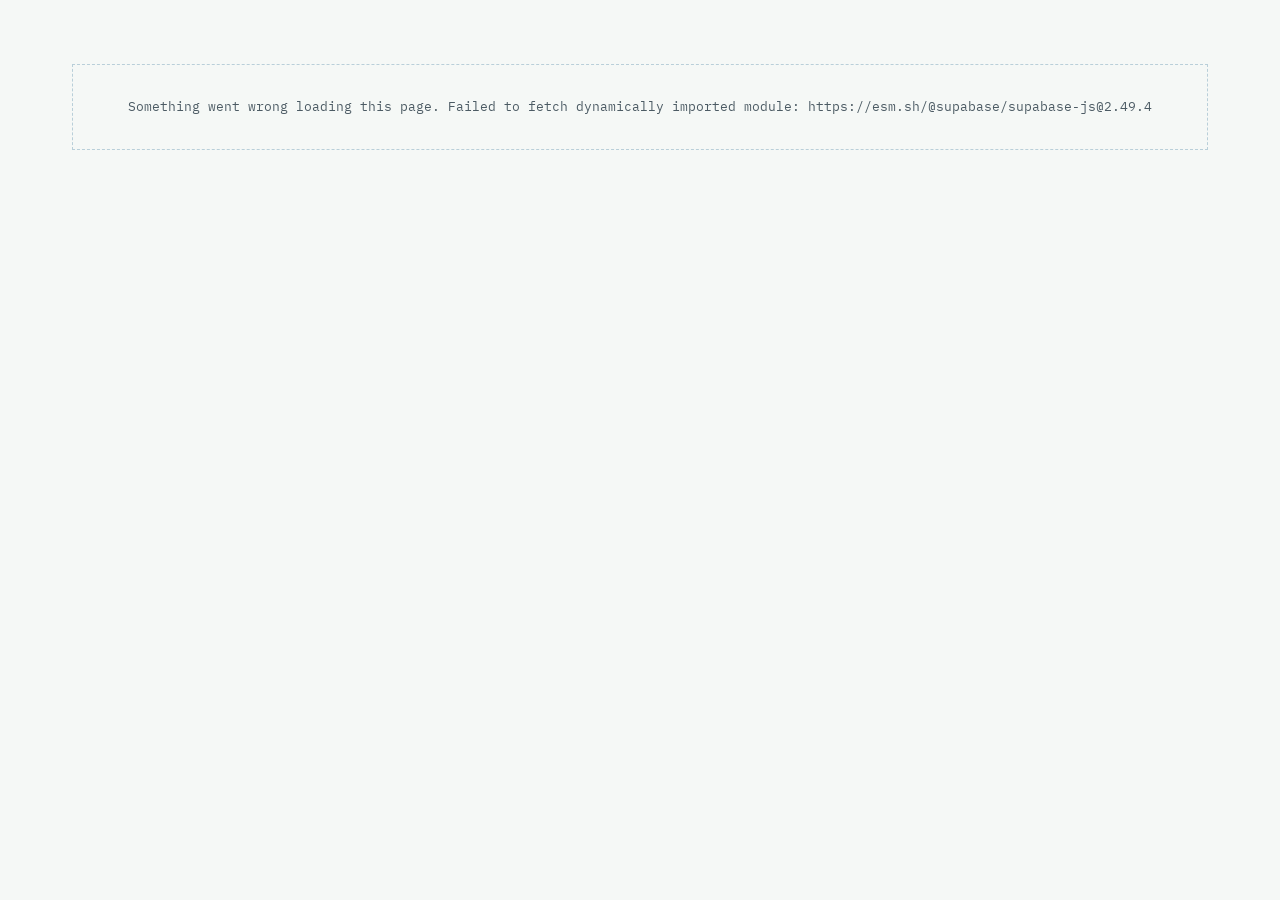
<file: index.html>
<!doctype html>
<html lang="en" data-palette="pastel" data-font="plex">
<head>
<meta charset="utf-8">
<meta name="viewport" content="width=device-width, initial-scale=1">
<title>Grassroot Archives</title>
<meta name="description" content="Grassroot Archives maps how water distress and community adaptation connect in river valleys, from the headwaters to the household.">
<link rel="icon" href="assets/img/favicon-v2.svg" type="image/svg+xml">
<link rel="icon" href="assets/img/favicon-32-v2.png" sizes="32x32" type="image/png">
<link rel="apple-touch-icon" href="assets/img/apple-touch-icon-v2.png">
<link rel="manifest" href="site.webmanifest?v=2">
<meta name="theme-color" content="#1E2A33">
<meta name="apple-mobile-web-app-title" content="Grassroot">
<link rel="preconnect" href="https://fonts.googleapis.com"><link rel="preconnect" href="https://fonts.gstatic.com" crossorigin>
<link rel="stylesheet" href="https://fonts.googleapis.com/css2?family=IBM+Plex+Mono:wght@400;500;600&family=Newsreader:ital,opsz,wght@0,6..72,400;0,6..72,500;1,6..72,400&family=Inter:wght@400;600&family=Lora:ital,wght@0,400;1,400&family=Space+Grotesk:wght@400;600&family=Source+Serif+4:ital,opsz,wght@0,8..60,400;1,8..60,400&display=swap">
<link rel="stylesheet" href="assets/css/site.css">
</head>
<body data-kind="home">
<div id="app"><p style="padding:48px;font-family:monospace">Loading…</p></div>
<noscript><p style="padding:24px">This site needs JavaScript to show the maps and stories.</p></noscript>
<script type="module" src="assets/js/pages/page.js"></script>
</body>
</html>
</file>
<file: assets/css/site.css>
/* Grassroot Archives — site styles. Tokens follow the design guide's style guide. */
:root, [data-palette="pastel"] {
  --ink: #1E2A33; --ink-2: #33424B; --muted: #4C5B64;
  --ground: #F5F8F6; --panel: #EEF5F9; --surface: #FFFFFF; --line: #CFDDE4; --line-2: #B9CFD9;
  --blue: #BFD9EA; --river: #5E95BE; --green: #DDEBE3; --green-2: #E3F1E7; --sage: #7FB08F; --green-ink: #2F6B4A;
  --red: #F2B8B0; --red-2: #FBE3E0; --clay: #C0504A; --red-ink: #7A2620;
  --on-accent: #1E2A33; --dark: #1E2A33; --on-dark: #F5F8F6;
}
[data-palette="vellum"] {
  --ink: #1F2420; --ink-2: #2E342F; --muted: #555B54;
  --ground: #F7F6F2; --panel: #FBFAF7; --surface: #FFFFFF; --line: #D9D6CC; --line-2: #C9C5B8;
  --blue: #E6ECEE; --river: #3F6E8C; --green: #E4E8DD; --green-2: #E9EDE3; --sage: #7E8A6F; --green-ink: #3D5A3A;
  --red: #E9C9B6; --red-2: #F1E3D8; --clay: #A0522D; --red-ink: #6E3416;
  --on-accent: #1F2420; --dark: #1F2420; --on-dark: #F7F6F2;
}
[data-palette="slate"] {
  --ink: #E8ECEF; --ink-2: #CBD3D9; --muted: #A9B4BC;
  --ground: #14181C; --panel: #1E252B; --surface: #232B32; --line: #33404A; --line-2: #3F4E59;
  --blue: #2C3A45; --river: #8FB8D8; --green: #1F3027; --green-2: #22352B; --sage: #6E9A7E; --green-ink: #A8D5B8;
  --red: #4A2B2A; --red-2: #3A2626; --clay: #E58C84; --red-ink: #F5C2BC;
  --on-accent: #E8ECEF; --dark: #0E1114; --on-dark: #E8ECEF;
}
:root, [data-font="plex"] { --font-ui: 'IBM Plex Mono', ui-monospace, Menlo, monospace; --font-display: 'Newsreader', Georgia, serif; }
[data-font="inter"] { --font-ui: 'Inter', system-ui, sans-serif; --font-display: 'Lora', Georgia, serif; }
[data-font="grotesk"] { --font-ui: 'Space Grotesk', system-ui, sans-serif; --font-display: 'Source Serif 4', Georgia, serif; }

*, *::before, *::after { box-sizing: border-box; }
html { -webkit-text-size-adjust: 100%; }
body { margin: 0; background: var(--ground); color: var(--ink); font-family: var(--font-ui); font-size: 13px; line-height: 1.5; }
a { color: inherit; }
a:hover { color: var(--clay); }
img { max-width: 100%; }
button, input, select, textarea { font: inherit; color: inherit; }
:focus-visible { outline: 2px solid var(--river); outline-offset: 2px; }
[hidden] { display: none !important; }
.sr-only { position: absolute; width: 1px; height: 1px; overflow: hidden; clip: rect(0 0 0 0); white-space: nowrap; }
.skip { position: absolute; left: -999px; top: 8px; background: var(--surface); padding: 8px 12px; z-index: 100; }
.skip:focus { left: 8px; }

/* ---------- type ---------- */
.eyebrow { font-weight: 600; font-size: 12px; letter-spacing: .14em; text-transform: uppercase; color: var(--clay); }
.label { color: var(--muted); letter-spacing: .1em; text-transform: uppercase; font-size: 12px; }
.display { font-family: var(--font-display); font-weight: 400; line-height: 1.08; margin: 0; }
.serif { font-family: var(--font-display); }
.prose { font-family: var(--font-display); font-size: 19px; line-height: 1.65; }
.prose p { margin: 0 0 1em; }
.prose p:last-child { margin-bottom: 0; }
.muted { color: var(--muted); }
.placeholder { color: var(--muted); }

/* ---------- buttons ---------- */
.btn { display: inline-flex; align-items: center; justify-content: center; gap: 8px; min-height: 44px; padding: 0 18px; border: 1px solid var(--ink); background: transparent; color: var(--ink); letter-spacing: .08em; font-weight: 600; text-transform: uppercase; font-size: 12px; text-decoration: none; cursor: pointer; border-radius: 0; }
.btn:hover { color: var(--ink); background: var(--panel); }
.btn--primary { background: var(--blue); border-color: var(--blue); color: var(--on-accent); }
.btn--primary:hover { background: var(--blue); filter: brightness(0.96); }
.btn--publish { background: var(--red); border-color: var(--red); color: var(--red-ink); }
.btn--publish:hover { background: var(--red); filter: brightness(0.97); color: var(--red-ink); }
.btn--quiet { border-color: var(--line); font-weight: 400; }
.btn--danger { border-color: #E39A93; background: var(--red-2); color: #9A3530; }
.btn--small { min-height: 36px; padding: 0 12px; }
.btn[disabled] { opacity: .5; cursor: not-allowed; }
.chip { display: inline-flex; align-items: center; min-height: 34px; padding: 0 10px; border: 1px solid var(--ink); background: transparent; cursor: pointer; }
.chip[aria-pressed="true"] { background: var(--blue); border-color: var(--river); }
.tag { display: inline-block; padding: 8px 12px; background: var(--panel); border: 1px solid var(--line); }

/* ---------- header / footer ---------- */
.site-header { display: flex; flex-wrap: wrap; align-items: center; justify-content: space-between; gap: 12px 20px; padding: 14px 32px; border-bottom: 1px solid var(--line); background: var(--ground); position: relative; z-index: 20; }
.site-header--over { position: absolute; inset: 0 0 auto 0; background: transparent; border: 0; color: #fff; }
.wordmark { font-weight: 600; font-size: 14px; letter-spacing: .18em; text-decoration: none; text-transform: uppercase; }
.site-nav { display: flex; flex-wrap: wrap; gap: 2px; font-size: 12px; letter-spacing: .1em; text-transform: uppercase; }
.site-nav a { padding: 12px; text-decoration: none; border-bottom: 2px solid transparent; }
.site-nav a[aria-current="page"] { border-bottom-color: currentColor; font-weight: 600; }
.nav-toggle { display: none; }
.valley-switch { position: relative; }
.valley-switch > button { min-height: 44px; display: inline-flex; align-items: center; gap: 10px; padding: 0 12px; border: 1px solid var(--ink); background: var(--surface); letter-spacing: .08em; text-transform: uppercase; font-size: 12px; cursor: pointer; }
.valley-menu { position: absolute; top: calc(100% + 6px); left: 0; width: min(360px, 90vw); background: var(--surface); border: 1px solid var(--ink); box-shadow: 0 10px 30px rgba(30,42,51,.15); z-index: 30; }
.valley-menu a { display: flex; justify-content: space-between; gap: 12px; min-height: 48px; align-items: center; padding: 0 16px; border-top: 1px solid var(--line); text-decoration: none; }
.valley-menu .label { display: block; padding: 12px 16px 8px; }
.site-footer { border-top: 1px solid var(--line); padding: 28px 32px; display: flex; flex-wrap: wrap; justify-content: space-between; gap: 16px; color: var(--muted); font-size: 12px; }
.site-footer nav { display: flex; flex-wrap: wrap; gap: 20px; }
@media (max-width: 720px) {
  .site-header { padding: 10px 16px; }
  .nav-toggle { display: inline-flex; min-height: 44px; min-width: 44px; align-items: center; justify-content: center; background: transparent; border: 1px solid currentColor; }
  .site-nav { display: none; width: 100%; flex-direction: column; }
  .site-nav.is-open { display: flex; }
  .site-header--over .site-nav.is-open { background: rgba(30,42,51,.85); }
}

/* ---------- page blocks ---------- */
.wrap { max-width: 1200px; margin: 0 auto; padding: 0 32px; }
.blocks { display: flex; flex-direction: column; gap: 56px; padding: 0 0 88px; }
.blocks > :first-child:not(.b-hero) { margin-top: 64px; }
.b-hero { position: relative; height: 100vh; min-height: 640px; max-height: 960px; display: flex; flex-direction: column; color: #fff; background: #33424B; overflow: hidden; }
.b-hero img.bg { position: absolute; inset: 0; width: 100%; height: 100%; object-fit: cover; object-position: center 40%; }
.b-hero .scrim { position: absolute; inset: 0; background: linear-gradient(180deg, rgba(30,42,51,.55) 0%, rgba(30,42,51,.12) 30%, rgba(30,42,51,.25) 55%, rgba(30,42,51,.85) 100%); }
.b-hero .inner { position: relative; margin-top: auto; padding: 0 40px 56px; max-width: 900px; display: flex; flex-direction: column; gap: 22px; }
.b-hero .eyebrow { color: #BFD9EA; }
.b-hero h1 { font-size: clamp(44px, 7vw, 76px); }
.b-hero p { font-family: var(--font-display); font-size: clamp(18px, 2vw, 22px); line-height: 1.5; margin: 0; max-width: 720px; color: #F1F5F7; }
.b-hero .actions { display: flex; flex-wrap: wrap; gap: 12px; padding-top: 6px; }
.b-hero .btn--outline { border-color: #fff; color: #fff; }
.b-hero .btn--outline:hover { background: rgba(255,255,255,.1); color: #fff; }
.b-hero .strip { position: relative; display: flex; flex-wrap: wrap; justify-content: space-between; gap: 12px; padding: 16px 40px; border-top: 1px solid rgba(255,255,255,.35); font-size: 12px; letter-spacing: .1em; text-transform: uppercase; color: #E6EEF2; }
.b-heading h2 { font-family: var(--font-display); font-weight: 400; font-size: clamp(30px, 4vw, 48px); line-height: 1.12; margin: 8px 0 0; max-width: 860px; }
.b-heading--page h1 { font-family: var(--font-display); font-weight: 400; font-size: clamp(38px, 5vw, 60px); line-height: 1.05; margin: 8px 0 0; max-width: 900px; }
.b-text { max-width: 860px; }
.b-text.has-bg { max-width: none; padding: 40px; }
.b-section { display: flex; flex-wrap: wrap; gap: 24px 48px; }
.b-section > .head { flex: 1 1 240px; display: flex; flex-direction: column; gap: 8px; }
.b-section > .head strong { letter-spacing: .14em; text-transform: uppercase; }
.b-section > .body { flex: 2 1 480px; }
.bg-blue { background: var(--panel); } .bg-green { background: var(--green-2); } .bg-red { background: var(--red-2); }
.cards { display: flex; flex-wrap: wrap; gap: 16px; }
.card { flex: 1 1 260px; padding: 24px; display: flex; flex-direction: column; gap: 10px; border-top: 4px solid var(--river); background: var(--panel); }
.card:nth-child(3n+2) { border-top-color: var(--sage); background: var(--green-2); }
.card:nth-child(3n) { border-top-color: var(--clay); background: var(--red-2); }
.card h3 { margin: 0; font-size: 13px; letter-spacing: .12em; text-transform: uppercase; }
.card .meta { color: var(--muted); font-size: 12px; letter-spacing: .1em; text-transform: uppercase; }
.card p { margin: 0; font-family: var(--font-display); font-size: 18px; line-height: 1.55; }
.phases { list-style: none; margin: 0; padding: 0; display: flex; flex-wrap: wrap; gap: 16px; }
.phases li { flex: 1 1 220px; border-top: 3px solid var(--river); padding-top: 14px; display: flex; flex-direction: column; gap: 6px; }
.phases li:nth-child(2) { border-top-color: var(--sage); } .phases li:nth-child(3) { border-top-color: #E39A93; } .phases li:nth-child(4) { border-top-color: var(--ink); }
.chips { display: flex; flex-wrap: wrap; gap: 8px; }
.b-quote blockquote { margin: 0; padding: 36px 40px; font-family: var(--font-display); font-style: italic; font-size: clamp(22px, 3vw, 30px); line-height: 1.3; }
.b-quote cite { display: block; margin-top: 12px; font-family: var(--font-ui); font-style: normal; font-size: 12px; letter-spacing: .08em; text-transform: uppercase; }
.b-image figure { margin: 0; display: flex; flex-direction: column; gap: 8px; }
.b-image img { width: 100%; display: block; }
.b-image figcaption { color: var(--muted); }
.valley-cards { display: flex; flex-wrap: wrap; gap: 16px; }
.valley-card { flex: 1 1 300px; display: flex; flex-direction: column; border: 1px solid var(--line); background: var(--surface); text-decoration: none; }
.valley-card .thumb { aspect-ratio: 25 / 16; background: var(--panel); overflow: hidden; }
.valley-card .thumb svg, .valley-card .thumb img { width: 100%; height: 100%; display: block; object-fit: cover; }
.valley-card .name { padding: 16px 18px 4px; font-family: var(--font-display); font-size: 22px; }
.valley-card .meta { padding: 0 18px 18px; color: var(--muted); }
.b-contact { background: var(--dark); color: var(--on-dark); padding: 36px; display: flex; flex-direction: column; gap: 14px; max-width: 640px; }
.b-contact .eyebrow { color: #BFD9EA; }
.b-contact p { margin: 0; font-family: var(--font-display); font-size: 20px; }
.empty { padding: 32px; border: 1px dashed var(--line-2); color: var(--muted); text-align: center; }

/* ---------- valley map page ---------- */
.mapapp { position: relative; display: flex; flex-wrap: wrap; gap: 24px; padding: 24px 32px 40px; align-items: flex-start; }
.mapapp__side { flex: 1 1 260px; max-width: 300px; display: flex; flex-direction: column; gap: 18px; border: 1px solid var(--line); background: var(--panel); padding: 20px; }
.mapapp__side h2 { margin: 0; font-size: 13px; font-weight: 600; letter-spacing: .14em; text-transform: uppercase; padding-bottom: 10px; border-bottom: 1px solid var(--line); }
.mapapp__side fieldset { border: 0; margin: 0; padding: 0; display: flex; flex-direction: column; gap: 8px; }
.mapapp__side legend { padding: 0; margin-bottom: 8px; }
.mapapp__main { flex: 999 1 560px; min-width: 0; display: flex; flex-direction: column; gap: 16px; }
.telemetry { display: flex; flex-direction: column; gap: 4px; padding-top: 14px; border-top: 1px dashed var(--line-2); font-size: 13px; }
.telemetry .eyebrow { margin-bottom: 4px; }
.check { display: flex; align-items: center; gap: 10px; min-height: 34px; }
.check input { width: 18px; height: 18px; accent-color: var(--river); }
.mapbox { position: relative; border: 1px solid var(--line); background: var(--ground); }
.mapbox__tag { position: absolute; top: 10px; left: 12px; padding: 3px 8px; background: rgba(245,248,246,.9); color: #4C5B64; letter-spacing: .08em; font-size: 12px; z-index: 3; pointer-events: none; }
.mapbox__corner { position: absolute; top: 10px; right: 12px; width: 240px; max-width: 45%; display: flex; flex-direction: column; align-items: flex-end; gap: 6px; z-index: 4; }
.mapbox__corner .row { display: flex; gap: 6px; }
.mapbox__north { padding: 4px 8px; background: rgba(245,248,246,.92); border: 1px solid #CFDDE4; color: #1E2A33; font-weight: 600; }
.mapbox__legendbtn { min-height: 32px; padding: 0 10px; border: 1px solid #1E2A33; background: rgba(245,248,246,.95); color: #1E2A33; letter-spacing: .08em; font-weight: 600; cursor: pointer; }
.mapbox__legend { width: 100%; box-shadow: 0 4px 16px rgba(30,42,51,.15); }
.mapbox__legend img { display: block; width: 100%; height: auto; }
.mapbox__zoom { position: absolute; right: 12px; bottom: 12px; display: flex; flex-direction: column; border: 1px solid #1E2A33; background: #EEF5F9; z-index: 4; }
.mapbox__zoom button { width: 44px; height: 44px; border: 0; background: transparent; font-size: 18px; color: #1E2A33; cursor: pointer; }
.mapbox__zoom button + button { border-top: 1px solid #1E2A33; }
.mapbox__credit { position: absolute; left: 12px; bottom: 12px; max-width: 68%; padding: 6px 10px; background: rgba(245,248,246,.92); border: 1px solid #CFDDE4; color: #4C5B64; font-size: 11px; line-height: 1.5; z-index: 3; }
.gmap { position: relative; }
.gmap__frame { position: relative; width: 100%; overflow: hidden; touch-action: none; cursor: grab; }
.gmap__frame:active { cursor: grabbing; }
.gmap__frame > svg { position: absolute; inset: 0; width: 100%; height: 100%; display: block; }
.gmap__pins { position: absolute; inset: 0; pointer-events: none; z-index: 2; }
.gmap[data-style="miniature"] .gmap__frame::before { content: ''; position: absolute; inset: 0; pointer-events: none; border: 12px solid #9E2A2B; box-shadow: inset 0 0 0 2px #C9A441, inset 0 0 0 3px #2A1A10; z-index: 1; }
.pin { position: absolute; transform: translate(-11px, -11px); display: flex; align-items: center; gap: 8px; padding: 0; border: 0; background: transparent; cursor: pointer; pointer-events: auto; min-height: 22px; color: #1E2A33; font-family: var(--font-ui); }
.pin__dot { width: 11px; height: 11px; border-radius: 50%; border: 2px solid #C0504A; background: #fff; box-shadow: 0 0 0 3px rgba(245,248,246,.9); flex: none; }
.pin__label { background: rgba(245,248,246,.94); padding: 3px 6px; border: 1px solid #CFDDE4; font-weight: 500; white-space: nowrap; font-size: 11px; }
.pin.is-active .pin__dot, .pin:hover .pin__dot, .pin:focus-visible .pin__dot { background: #F2B8B0; border-color: #C0504A; }
.pin.is-active .pin__label, .pin:hover .pin__label { border-color: #C0504A; }
.pin.is-dim { opacity: .22; }
.pin.is-flipped { flex-direction: row-reverse; transform: translate(calc(-100% + 11px), -11px); }
.profile { border: 1px solid var(--line); background: var(--panel); padding: 14px 18px; display: flex; flex-direction: column; gap: 8px; }
.profile__head { display: flex; justify-content: space-between; flex-wrap: wrap; gap: 8px; letter-spacing: .08em; }
.profile__plot { position: relative; height: 72px; }
.profile__plot svg { position: absolute; inset: 0; width: 100%; height: 100%; }
.profile__plot button { position: absolute; width: 22px; height: 22px; transform: translate(-11px, -11px); padding: 0; border: 0; background: transparent; cursor: pointer; display: flex; align-items: center; justify-content: center; }
.profile__plot button span { width: 12px; height: 12px; border-radius: 50%; border: 2px solid #C0504A; background: #fff; }
.profile__plot button.is-active span { background: #F2B8B0; }
.profile__plot button.is-dim { opacity: .22; }

/* story drawer */
.drawer-scrim { position: fixed; inset: 0; background: rgba(30,42,51,.18); z-index: 40; }
.drawer { position: fixed; top: 0; right: 0; bottom: 0; width: 540px; max-width: 100%; background: var(--surface); border-left: 1px solid var(--ink); overflow-y: auto; z-index: 41; display: flex; flex-direction: column; }
.drawer__bar { position: sticky; top: 0; background: var(--surface); display: flex; justify-content: space-between; align-items: center; gap: 8px; padding: 10px 20px; border-bottom: 1px solid var(--line); z-index: 1; }
.drawer__body { padding: 20px 28px 40px; display: flex; flex-direction: column; gap: 22px; }
.catalogue { display: grid; grid-template-columns: 110px minmax(0, 1fr); row-gap: 6px; padding-bottom: 18px; border-bottom: 3px double var(--ink); }
.catalogue dt { color: var(--muted); } .catalogue dd { margin: 0; }
.drawer blockquote { margin: 0; font-family: var(--font-display); font-style: italic; font-size: 28px; line-height: 1.25; }
.drawer .attrib { letter-spacing: .08em; font-weight: 500; text-transform: uppercase; }
.drawer figure { margin: 0; display: flex; flex-direction: column; gap: 8px; }
.drawer figure img, .drawer video { width: 100%; display: block; background: var(--panel); }
.drawer .video-embed { width: 100%; aspect-ratio: 16 / 9; border: 0; display: block; background: var(--panel); }
.drawer figcaption { color: var(--muted); }
.drawer audio { width: 100%; }
.drawer .prose { font-size: 18px; }
@media (max-width: 720px) {
  .mapapp { padding: 12px; }
  .mapapp__side { max-width: none; order: 2; }
  .drawer { top: 15vh; width: 100%; border-left: 0; border-top: 1px solid var(--ink); border-radius: 14px 14px 0 0; }
  .drawer__bar::before { content: ''; position: absolute; top: 4px; left: 50%; width: 40px; height: 4px; margin-left: -20px; border-radius: 2px; background: var(--line-2); }
  .mapbox__corner { width: 170px; }
  .mapbox__credit { display: none; }
}

/* ---------- The Archive (river-index.html) ---------- */
.table-wrap { overflow-x: auto; border-top: 2px solid var(--ink); }
table.index { width: 100%; min-width: 820px; border-collapse: collapse; text-align: left; }
table.index th { padding: 14px 12px; font-weight: 500; color: var(--muted); letter-spacing: .1em; font-size: 12px; border-bottom: 1px solid var(--ink); text-transform: uppercase; }
table.index td { padding: 16px 12px; border-bottom: 1px solid var(--line); }
table.index td.name { font-family: var(--font-display); font-size: 19px; }
table.index td.num { text-align: right; }

/* interactive legend */
/* The legend lives between the top of the map and the zoom buttons, and scrolls if it doesn't fit. */
.mapbox__corner { bottom: 160px; pointer-events: none; }
.mapbox__corner > * { pointer-events: auto; }
.mapbox__legend { flex: 0 1 auto; min-height: 0; max-height: 100%; overflow-y: auto; overscroll-behavior: contain; scrollbar-width: thin; }
.mapbox__legend[hidden] { display: none; }
.lg { display: flex; flex-direction: column; gap: 8px; padding: 12px 12px 10px; background: rgba(245,248,246,.97); border: 1px solid #CFDDE4; color: #1E2A33; font-family: 'IBM Plex Mono', ui-monospace, monospace; font-size: 11px; }
.lg__title { font-weight: 700; font-size: 12px; }
.lg__sec { border: 0; margin: 0; padding: 0; display: flex; flex-direction: column; }
.lg__sec legend { padding: 0; margin-bottom: 2px; }
.lg__head { display: flex; align-items: center; gap: 6px; letter-spacing: .1em; color: #4C5B64; cursor: pointer; min-height: 26px; }
.lg__row { display: flex; align-items: center; gap: 8px; min-height: 30px; cursor: pointer; }
.lg input { width: 15px; height: 15px; margin: 0; accent-color: #5E95BE; flex: none; }
.lg__icon { flex: none; overflow: visible; }
.lg__row:has(input:not(:checked)) .lg__icon, .lg__row:has(input:not(:checked)) span { opacity: .35; }
.lg--watercolor { background: rgba(247,243,234,.97); border-color: #DCCFC0; font-family: 'Newsreader', Georgia, serif; font-size: 13px; color: #4A4A52; }
.lg--watercolor .lg__title, .lg--watercolor .lg__head { font-style: italic; letter-spacing: .04em; color: #5A4A44; }
.lg--miniature { background: #F3E6C4; border: 4px solid #9E2A2B; box-shadow: inset 0 0 0 2px #C9A441; font-family: 'Newsreader', Georgia, serif; font-size: 13px; color: #3B2416; }
.lg--miniature .lg__title { color: #5A1E1A; font-size: 15px; }
.lg--miniature .lg__head { color: #5A1E1A; letter-spacing: .08em; }
.lg--miniature input { accent-color: #9E2A2B; }

/* illustrated / real-world switch */
.viewswitch { display: inline-flex; align-self: flex-start; border: 1px solid var(--ink); }
.viewswitch button { min-height: 40px; padding: 0 16px; border: 0; background: var(--surface); color: var(--ink); letter-spacing: .08em; text-transform: uppercase; font-size: 12px; cursor: pointer; }
.viewswitch button + button { border-left: 1px solid var(--ink); }
.viewswitch button[aria-pressed="true"] { background: var(--blue); font-weight: 600; }
.realbox { position: relative; width: 100%; }
.realmap { width: 100%; height: 100%; }
.basebar { width: 100%; background: rgba(245,248,246,.97); border: 1px solid #CFDDE4; padding: 8px 10px; display: flex; flex-direction: column; gap: 2px; font-size: 12px; color: #1E2A33; }
.basebar__row { display: flex; border: 1px solid #1E2A33; margin-bottom: 4px; }
.basebar__row button { flex: 1; min-height: 32px; border: 0; background: #fff; color: #1E2A33; cursor: pointer; font-size: 11px; }
.basebar__row button + button { border-left: 1px solid #1E2A33; }
.basebar__row button[aria-pressed="true"] { background: #BFD9EA; font-weight: 600; }
.basebar .check { min-height: 28px; }
.pin.pin--ml { position: relative; transform: none; pointer-events: auto; }
.realmap .maplibregl-ctrl-attrib { font-size: 10px; }

/* bullet lists in long text */
.prose ul { margin: 0 0 1em; padding-left: 1.2em; }
.prose ul:last-child { margin-bottom: 0; }
.prose li { margin: 0 0 .3em; }
/* resilience strategies in the story drawer */
.resil { display: flex; flex-direction: column; gap: 14px; }
.resil__level { display: flex; flex-direction: column; gap: 8px; padding: 12px 0 0; border-top: 1px dashed var(--line); }
.resil__level:first-of-type { border-top: 0; padding-top: 0; }
.resil__head { display: flex; flex-wrap: wrap; align-items: center; gap: 8px; letter-spacing: .06em; }
.resil__n { display: inline-grid; place-items: center; width: 22px; height: 22px; border: 1px solid var(--ink); border-radius: 50%; font-size: 11px; }
.resil__when { color: var(--muted); font-size: 12px; }
.resil__when::before { content: "· "; }
.drawer .resil .prose { font-size: 17px; }

/* footer: copyright, contact, version */
.site-footer__legal { flex-basis: 100%; display: flex; flex-wrap: wrap; gap: 8px 24px; padding-top: 14px; border-top: 1px dashed var(--line); }
.site-footer__legal a { color: inherit; text-decoration: underline; text-underline-offset: 2px; }

/* ---------- hazard chain wheel and numbered strategies ---------- */
.cw { width: 100%; height: auto; display: block; overflow: visible; font-family: var(--font-mono, 'IBM Plex Mono', monospace); }
.cw__seg path { stroke: #fff; stroke-width: 1.5; transition: filter .15s; }
.cw__seg[data-link] { cursor: pointer; outline: none; }
.cw__seg[data-link]:hover path, .cw__seg[data-link]:focus-visible path { filter: brightness(.93); }
.cw__seg[data-link]:focus-visible path { stroke: #1E2A33; stroke-width: 2.5; stroke-dasharray: 4 3; }
.cw__seg.is-sel path { stroke: #1E2A33; stroke-width: 3; }
.cw__num { font-size: 16px; font-weight: 600; pointer-events: none; }
.cw__badge text { fill: #fff; font-size: 11px; font-weight: 600; pointer-events: none; }
.cw__hz { font-family: var(--font-display, 'Newsreader', Georgia, serif); font-size: 22px; fill: #1E2A33; }
.cw__sub { font-size: 10px; letter-spacing: .08em; fill: #4C5B64; text-transform: uppercase; }
.sbadge { display: inline-grid; place-items: center; min-width: 22px; height: 22px; padding: 0 5px; border-radius: 11px; color: #fff; font-size: 11px; font-weight: 600; flex: none; }
.levelkey { display: flex; flex-wrap: wrap; gap: 6px 16px; font-size: 12px; color: var(--muted, #4C5B64); }
.levelkey span { display: inline-flex; align-items: center; gap: 6px; }
.levelkey i { width: 12px; height: 12px; border-radius: 50%; display: inline-block; }
.resil__wheels { display: flex; flex-wrap: wrap; gap: 12px; }
.resil__wheel { margin: 0; flex: 1 1 200px; max-width: 280px; display: flex; flex-direction: column; gap: 4px; }
.resil__wheel figcaption { font-size: 11px; color: var(--muted, #4C5B64); text-align: center; }
.resil__list { list-style: none; margin: 0; padding: 0; display: flex; flex-direction: column; gap: 14px; }
.resil__item { border-left: 4px solid var(--lvl); padding: 2px 0 2px 12px; display: flex; flex-direction: column; gap: 6px; }
.resil__link { font-size: 12px; color: var(--muted, #4C5B64); }

/* River valleys list page */
.valleys-page { padding-top: 56px; padding-bottom: 80px; display: flex; flex-direction: column; gap: 36px; }
.valleys-page__head { display: flex; flex-direction: column; gap: 12px; max-width: 760px; }
.valleys-page__head h1 { font-size: clamp(36px, 5vw, 56px); margin: 0; }
.valleys-page__head .lede { margin: 0; font-family: var(--font-display); font-size: 19px; line-height: 1.55; color: var(--muted); }
.valley-list { display: flex; flex-direction: column; gap: 20px; }
.valley-item { display: flex; flex-wrap: wrap; border: 1px solid var(--line); background: var(--surface); }
.valley-item__thumb { flex: 1 1 320px; max-width: 520px; display: block; }
.valley-item__thumb .thumb { aspect-ratio: 25 / 16; background: var(--panel); overflow: hidden; height: 100%; }
.valley-item__body { flex: 1 1 320px; padding: 24px 28px; display: flex; flex-direction: column; gap: 10px; }
.valley-item__body h2 { margin: 0; font-size: 32px; }
.valley-item__body h2 a { color: inherit; text-decoration: none; }
.valley-item__body h2 a:hover { text-decoration: underline; }
.valley-item__body p { margin: 0; font-family: var(--font-display); font-size: 17px; line-height: 1.55; }
.valley-item__facts { display: flex; gap: 28px; margin: 4px 0 6px; }
.valley-item__facts dt { font-size: 11px; letter-spacing: .1em; text-transform: uppercase; color: var(--muted); }
.valley-item__facts dd { margin: 2px 0 0; font-weight: 600; }

/* the site name always links home; make that visible */
.wordmark { color: inherit; cursor: pointer; text-underline-offset: 5px; text-decoration-thickness: 2px; }
.wordmark:hover, .wordmark:focus-visible { text-decoration: underline; }

/* wide tables scroll inside their box instead of widening the page on phones */
.blocks > *, .wrap, main { min-width: 0; }
.table-wrap { max-width: 100%; position: relative; -webkit-overflow-scrolling: touch; }
.blocks > .wrap { width: 100%; box-sizing: border-box; }
.valley-card { max-width: 460px; }

/* ---------- transect parameter popups ---------- */
.tag--param { display: inline-flex; align-items: center; gap: 10px; min-height: 40px; font: inherit; color: var(--ink); cursor: pointer; border-color: var(--line-2); }
.tag--param:hover { border-color: var(--ink); }
.tag__more { display: inline-flex; align-items: center; justify-content: center; width: 18px; height: 18px; border: 1px solid currentColor; border-radius: 50%; font-size: 12px; line-height: 1; }
.card__more { text-align: left; margin-top: auto; align-self: flex-start; display: inline-flex; gap: 6px; align-items: center; min-height: 40px; padding: 0; border: 0; border-bottom: 1px solid currentColor; background: none; font: inherit; font-size: 12px; letter-spacing: .08em; text-transform: uppercase; font-weight: 600; cursor: pointer; color: var(--ink); }
.card__more:hover { color: var(--clay); }
.pmodal { width: min(980px, calc(100vw - 24px)); max-height: calc(100vh - 24px); padding: 0; border: 1px solid var(--ink); background: var(--ground); color: var(--ink); }
.pmodal::backdrop { background: rgba(20, 28, 34, .55); }
.pmodal__inner { display: flex; flex-direction: column; }
.pmodal__head { display: flex; justify-content: space-between; align-items: flex-start; gap: 16px; padding: 22px 26px 16px; border-bottom: 1px solid var(--line); }
.pmodal__head h2 { font-size: 36px; margin-top: 6px; }
.pmodal__x { width: 44px; height: 44px; flex: none; border: 1px solid var(--line-2); background: transparent; font-size: 24px; line-height: 1; cursor: pointer; }
.pmodal__x:hover { border-color: var(--ink); }
.pmodal__body { display: flex; flex-wrap: wrap; gap: 24px; padding: 22px 26px; }
.pmodal__text { flex: 1 1 280px; display: flex; flex-direction: column; gap: 6px; }
.pmodal__text p { margin: 0 0 14px; font-family: var(--font-display); font-size: 18px; line-height: 1.55; }
.pfig { flex: 1.6 1 420px; margin: 0; display: flex; flex-direction: column; gap: 8px; min-width: 0; }
.pfig__frame { border: 1px solid var(--line-2); background-color: var(--surface);
  background-image: linear-gradient(var(--line) 1px, transparent 1px), linear-gradient(90deg, var(--line) 1px, transparent 1px);
  background-size: 20px 20px; background-position: -1px -1px; padding: 8px; }
.pfig__svg { display: block; width: 100%; height: auto; font-family: var(--font-ui); }
.pfig figcaption { font-size: 11px; letter-spacing: .08em; text-transform: uppercase; color: var(--muted); }
.pfig figcaption span { color: var(--ink); font-weight: 600; margin-right: 6px; }
.pmodal__foot { display: flex; justify-content: space-between; gap: 10px; flex-wrap: wrap; padding: 14px 26px 20px; border-top: 1px solid var(--line); }
.pfig__svg .tx { font-size: 9.5px; letter-spacing: .06em; fill: var(--muted); }
.pfig__svg .tb { font-size: 11px; font-weight: 600; fill: var(--ink); }
.pfig__svg .ln { stroke: var(--ink); stroke-width: 1.2; fill: none; }
.pfig__svg .thin { stroke-width: .7; }
.pfig__svg .dash { stroke-dasharray: 5 4; }
.pfig__svg .dot2 { stroke-dasharray: 1.5 3; stroke-linecap: round; }
.pfig__svg .hatch { stroke: var(--line-2); stroke-width: 1.2; }
.pfig__svg .gd { stroke: none; }
.pfig__svg .w1 { fill: var(--blue); opacity: .75; }
.pfig__svg .w2 { fill: var(--river); }
.pfig__svg .w1s { stroke: var(--river); stroke-width: 6; opacity: .5; }
.pfig__svg .lw { stroke: var(--river); stroke-width: 2.4; fill: none; }
.pfig__svg .lr { stroke: var(--river); stroke-width: 5; opacity: .7; }
.pfig__svg .rv { stroke: var(--blue); stroke-width: 22; }
.pfig__svg .lq { stroke: var(--river); stroke-width: 2; }
.pfig__svg .la { stroke: var(--clay); stroke-width: 1.8; fill: none; }
.pfig__svg .lg { stroke: var(--green-ink); stroke-width: 1.6; }
.pfig__svg .mk { fill: var(--ink); } .pfig__svg .mk-w { fill: var(--river); } .pfig__svg .mk-a { fill: var(--clay); }
.pfig__svg .dot { fill: var(--muted); }
.pfig__svg .fill-s { fill: var(--surface); } .pfig__svg .fill-p { fill: var(--panel); } .pfig__svg .fill-w { fill: var(--blue); }
.pfig__svg .fill-a { fill: var(--red); } .pfig__svg .fill-a2 { fill: var(--clay); opacity: .7; }
.pfig__svg .rd1 { stroke: var(--ink); stroke-width: 6; } .pfig__svg .rd1i { stroke: var(--surface); stroke-width: 3; }
.pfig__svg .rd2 { stroke: var(--ink); stroke-width: 3; } .pfig__svg .rd3 { stroke: var(--muted); stroke-width: 1.6; stroke-dasharray: 6 3; }
.pfig__svg .hz { fill: var(--red); stroke: var(--clay); stroke-width: 1.4; }
.pfig__svg .lu1 { fill: var(--sage); } .pfig__svg .lu2 { fill: var(--green-2); stroke: var(--sage); } .pfig__svg .lu3 { fill: var(--red-2); stroke: var(--clay); stroke-width: .6; }
.pfig__svg .b-tap { fill: var(--river); } .pfig__svg .b-bw { fill: var(--sage); } .pfig__svg .b-tk { fill: var(--clay); opacity: .8; } .pfig__svg .b-wk { fill: var(--red); }
@media (max-width: 640px) { .pmodal__head h2 { font-size: 28px; } .pmodal__body, .pmodal__head, .pmodal__foot { padding-left: 16px; padding-right: 16px; } }
/* River zones on the illustrated map */
.gmap__zone { font-family: var(--font-ui); font-size: 15px; font-weight: 600; letter-spacing: .22em; paint-order: stroke; stroke: rgba(255,255,255,.85); stroke-width: 3.5px; stroke-linejoin: round; }
.gmap__zonekm { font-family: var(--font-ui); font-size: 10px; letter-spacing: .14em; fill: #33424B; paint-order: stroke; stroke: rgba(255,255,255,.85); stroke-width: 3px; stroke-linejoin: round; }
.gmap__zones, .gmap__zonelabels { pointer-events: none; }
/* Popup diagrams: transects, phases */
.pfig__svg .sw { fill: var(--blue); fill-opacity: .55; }
.pfig__svg .lred { stroke: var(--clay); stroke-width: 1.8; fill: none; }
.pfig__svg .hh, .pfig__svg .dotred { fill: var(--clay); stroke: #fff; stroke-width: 1; }
.pfig__svg .pat0 { fill: var(--green-2); stroke: var(--line-2); stroke-width: .6; }
.pfig__svg .pat1 { fill: #E8CF94; stroke: var(--line-2); stroke-width: .6; }
.pfig__svg .pat2 { fill: var(--clay); fill-opacity: .8; }
.pmodal__study { font-size: 16px !important; color: var(--muted); }
/* Popups written in Pages & design */
.pmodal__body--text .pmodal__text { max-width: 68ch; }
.pmodal__media { flex: 1.3 1 360px; display: flex; flex-direction: column; gap: 14px; min-width: 0; }
.pmodal__media figure { margin: 0; display: flex; flex-direction: column; gap: 6px; }
.pmodal__media img, .pmodal__media video { width: 100%; display: block; background: var(--panel); }
.pmodal__media audio { width: 100%; }
.pmodal__media .video-embed { width: 100%; aspect-ratio: 16 / 9; border: 0; display: block; }
.pmodal__media figcaption { font-size: 12px; color: var(--muted); }
.pmodal__text.prose p { font-family: var(--font-display); font-size: 18px; line-height: 1.55; }
.phases li .card__more { margin-top: 8px; }
.popup-slot { border: 1.5px dashed var(--line-2); padding: 28px 16px 14px; display: flex; flex-direction: column; gap: 4px; background: var(--surface); }
.drawer .flash { border-left: 3px solid var(--clay); padding: 4px 0 4px 14px; display: flex; flex-direction: column; gap: 6px; }
.archive-valleys { display: flex; flex-direction: column; gap: 8px; max-width: 360px; }
.archive-valleys select { min-height: 44px; padding: 0 12px; border: 1px solid var(--ink); background: var(--surface); color: var(--ink); font: inherit; }

/* Sections of the river: chips under the map, as wide as each stretch of river */
.zonebar { display: flex; flex-direction: column; gap: 6px; }
.zonebar__label { font-size: 11px; letter-spacing: .12em; color: var(--muted); }
.zonebar__row { display: flex; gap: 4px; }
.zonechip { flex: 1 1 0; min-width: 0; display: grid; grid-template-columns: 1fr auto; grid-template-rows: auto auto; align-items: center; column-gap: 8px; padding: 8px 10px; min-height: 52px; text-align: left; border: 1px solid color-mix(in srgb, var(--zc) 55%, transparent); border-top: 4px solid var(--zc); background: color-mix(in srgb, var(--zc) 12%, var(--surface)); color: var(--ink); font: inherit; cursor: pointer; }
.zonechip:hover, .zonechip:focus-visible { background: color-mix(in srgb, var(--zc) 22%, var(--surface)); }
.zonechip.is-on { background: color-mix(in srgb, var(--zc) 30%, var(--surface)); outline: 2px solid var(--zc); outline-offset: -2px; }
.zonechip__name { font-weight: 600; font-size: 12px; letter-spacing: .06em; text-transform: uppercase; overflow: hidden; text-overflow: ellipsis; white-space: nowrap; }
.zonechip__km { grid-column: 1; font-size: 11px; color: var(--muted); white-space: nowrap; }
.zonechip__i { grid-row: 1 / span 2; grid-column: 2; width: 20px; height: 20px; border-radius: 50%; border: 1px solid currentColor; display: inline-flex; align-items: center; justify-content: center; font-size: 11px; font-style: italic; font-family: var(--font-display); }
@media (max-width: 720px) { .zonebar__row { flex-wrap: wrap; } .zonechip { flex: 1 1 140px !important; } }
.zonefacts { display: grid; grid-template-columns: auto 1fr; gap: 6px 14px; margin: 4px 0 0; padding-top: 12px; border-top: 1px solid var(--line); font-size: 12px; }
.zonefacts dt { color: var(--muted); letter-spacing: .1em; }
.zonefacts dd { margin: 0; }
</file>
